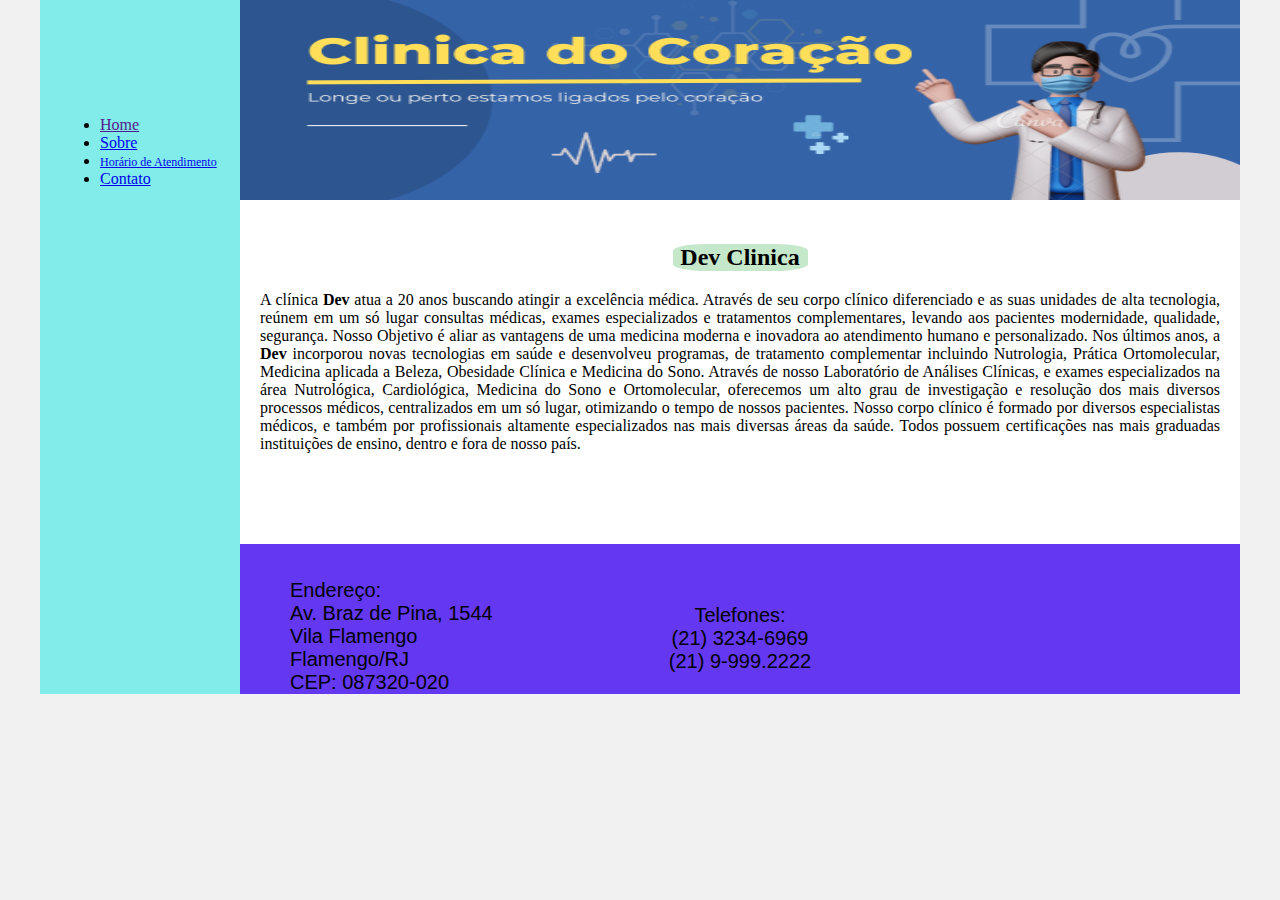
<file: index.html>
<!DOCTYPE html>
<html lang="en">
<head>
    <meta charset="UTF-8">
    <meta http-equiv="X-UA-Compatible" content="IE=edge">
    <meta name="viewport" content="width=device-width, initial-scale=1.0">
    <title>Clinica Dev</title>
    <link rel="stylesheet" href="base.css">
</head>
<body>
    <div class="wrapper">
        <div class="menu">
            <br><br><br><br><br>
            <!-- Aqui vai o seu menu -->
            <ul>
                <li><a href="">Home</a></li>
                <li><a href="#">Sobre</a></li>
                <li><a style="font-size: 12px" href="#">Horário de Atendimento</a></li>
                <li><a href="formulario.html">Contato</a></li>
                
            </ul>
        </div>

        <div class="main">
            <div class="header">
                <img src="banner.png" width="1000" height="200">
                <!-- Aqui vai o seu header -->
            </div>
    
            <div class="content">
                
                <div class="cardio">
                <h2>Dev Clinica</h2>
                </div>

                <div class="eletro">
                <p> A clínica <strong>Dev</strong> atua a 20 anos buscando atingir a excelência médica. Através de seu corpo clínico diferenciado e as suas unidades de alta tecnologia, reúnem em um só lugar consultas médicas, exames especializados e tratamentos complementares, levando aos pacientes modernidade, qualidade, segurança. Nosso Objetivo é aliar as vantagens de uma medicina moderna e inovadora ao atendimento humano e personalizado.

                    Nos últimos anos, a <strong>Dev</strong> incorporou novas tecnologias em saúde e desenvolveu programas, de tratamento complementar incluindo Nutrologia, Prática Ortomolecular, Medicina aplicada a Beleza, Obesidade Clínica e Medicina do Sono.
                    
                    Através de nosso Laboratório de Análises Clínicas, e exames especializados na área Nutrológica, Cardiológica, Medicina do Sono e Ortomolecular, oferecemos um alto grau de investigação e resolução dos mais diversos processos médicos, centralizados em um só lugar, otimizando o tempo de nossos pacientes.
                    
                    Nosso corpo clínico é formado por diversos especialistas médicos, e também por profissionais altamente especializados nas mais diversas áreas da saúde. Todos possuem certificações nas mais graduadas instituições de ensino, dentro e fora de nosso país.</p>
                <!-- Aqui vai o seu conteúdo -->
                </div>
            </div>

            

            
            <div class="footer">
                <div class="endereco">
                Endereço: </br>
                Av. Braz de Pina, 1544 </br>
                Vila Flamengo </br>
                Flamengo/RJ </br>
                CEP: 087320-020
                </div>

                <div class="tel">
                    Telefones: </br>
                    (21) 3234-6969 </br>
                    (21) 9-999.2222
                </div>
                <!-- Aqui vai o seu rodapé -->
            </div>
        </div>
    </div>
</body>
</html>
</file>
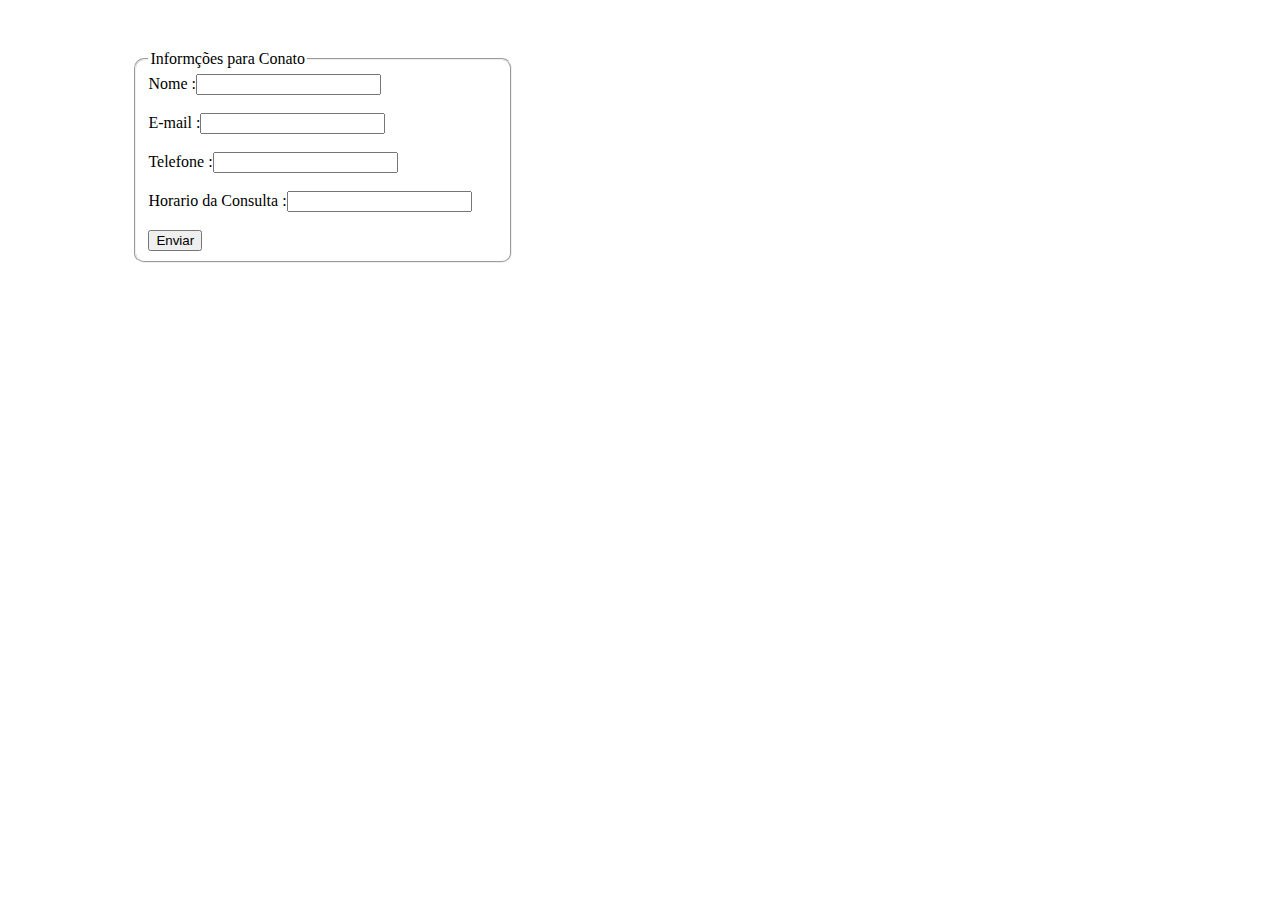
<file: formulario.html>
<!DOCTYPE html>
<html lang="en">
<head>
    <meta charset="UTF-8">
    <meta name="viewport" content="width=device-width, initial-scale=1.0">
    <title>Contato</title>
    <style>
        fieldset {
    margin: 50px 10%;
    border-radius: 10px;
    width: 350px;
}
    </style>
</head>
<body>

    <fieldset>
        <legend>Informções para Conato</legend>
    <form name="contato" method="Post" action="Post">
        
        <label for="nome">  Nome     :</label><input type="text" id="nome"  name="nome"><br>
        <br>
        <label for="e-mail">E-mail   :</label><input type="email" id="e-mail" name="e-mail"><br>
        <br>
        <label for="tele">  Telefone :</label><input type="tel" id="tele" name="tele"><br>
        <br>
        <label for="hora">  Horario da Consulta :</label><input type="text" id="hora" name="hora"><br>
        <br>

        <button type="submit">Enviar</button>

    
    </form>
    </fieldset>
    
</body>
</html>
</file>
<file: base.css>
html, body {
    margin: 0;
}
body {
    background-color: #f1f1f1;
    display: flex;
    justify-content: center;
}


.wrapper {
    width: 1200px;
    display: flex;
    margin: 0 auto;
    background-color: aquamarine;
}
.main {
    display: flex;
    flex-flow: column;
    width: 85%;
}
.menu {
    width: 15%;
    background-color: rgb(129, 236, 234);
    padding: 10px 20px 0px;
}
.header {
    background-color: white;
    min-height: 150px;
}
.content {
    
    background-color: white;
    min-height: 300px;
    padding: 20px;
    
}

.cardio {
    margin: 0 auto;
    background: rgb(197, 231, 202);
    border-radius: 25%;
    width: 135px;
    text-align: center;
            
}

.eletro {
    text-align: justify;
}


.footer {
    
    background-color: rgb(99, 56, 240);
    min-height: 150px;
    
}

.endereco {
    font-size: 20px;
    font-family: Arial, sans-serif;
    margin: auto;
    margin-top: 35px;
    width: 90%;
    text-align: left;
    
    
}

.tel {
    position: relative;
    font-size: 20px;
    font-family: Arial, Helvetica, sans-serif;
    margin: auto;
    margin-top: -9%;
    text-align: center;
    
}

fieldset {
    margin: 5px 0;
    border-radius: 10px;
}
</file>
